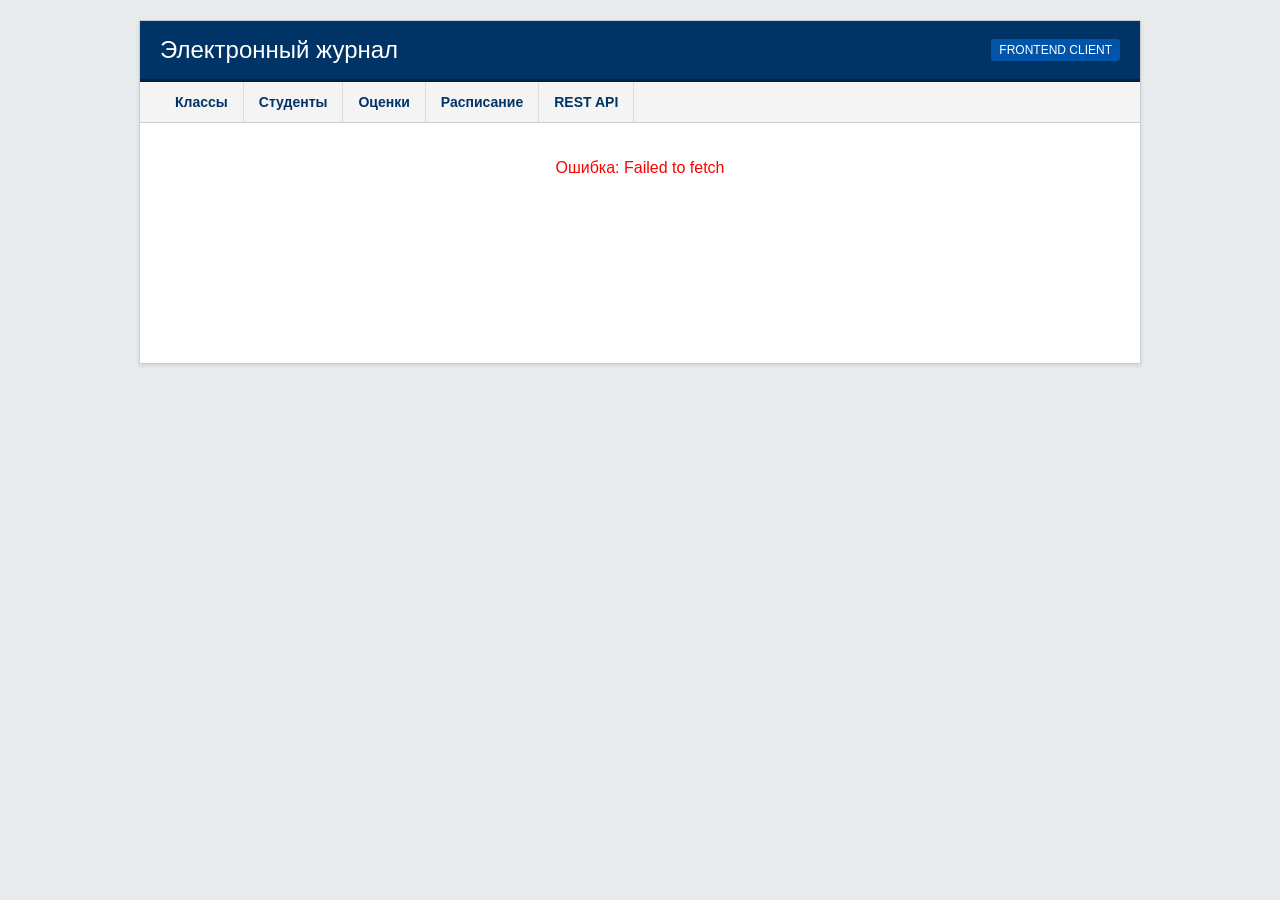
<file: frontend/index.html>
<!DOCTYPE html>
<html lang="ru">
<head>
    <meta charset="UTF-8">
    <title>Электронный журнал</title>
    <link rel="stylesheet" href="style.css">
</head>
<body>
    <div class="container">
        <header>
            <h1>Электронный журнал</h1>
            <span class="badge">Frontend Client</span>
        </header>
        
        <nav>
            <button onclick="loadData('classes')">Классы</button>
            <button onclick="loadData('students')">Студенты</button>
            <button onclick="loadData('grades')">Оценки</button>
            <button onclick="loadData('schedule')">Расписание</button>
            <a href="http://127.0.0.1:8000/api/" target="_blank" class="api-link">REST API</a>
        </nav>

        <main id="content">
            <p class="loading">Загрузка данных...</p>
        </main>
    </div>
    <script src="app.js"></script>
</body>
</html>
</file>
<file: frontend/style.css>
body {
    font-family: Arial, Helvetica, sans-serif;
    background-color: #e9ecef;
    margin: 0;
    padding: 0;
    color: #333;
}
.container {
    width: 90%;
    max-width: 1000px;
    margin: 20px auto;
    background-color: #fff;
    border: 1px solid #ccc;
    box-shadow: 0 2px 4px rgba(0,0,0,0.1);
}
header {
    background-color: #003366;
    color: white;
    padding: 15px 20px;
    border-bottom: 3px solid #002244;
    display: flex;
    justify-content: space-between;
    align-items: center;
}
header h1 {
    margin: 0;
    font-size: 24px;
    font-weight: normal;
}
.badge {
    background-color: #0055aa;
    padding: 4px 8px;
    border-radius: 3px;
    font-size: 12px;
    text-transform: uppercase;
}
nav {
    background-color: #f4f4f4;
    border-bottom: 1px solid #ccc;
    padding: 0 20px;
    display: flex;
}
nav button, .api-link {
    background: none;
    border: none;
    padding: 12px 15px;
    text-decoration: none;
    color: #003366;
    font-weight: bold;
    font-size: 14px;
    border-right: 1px solid #ddd;
    cursor: pointer;
    font-family: inherit;
}
nav button:hover, .api-link:hover {
    background-color: #e0e0e0;
}
main {
    padding: 20px;
    min-height: 200px;
}
h2 {
    color: #003366;
    border-bottom: 2px solid #003366;
    padding-bottom: 5px;
    margin-top: 0;
}
table {
    width: 100%;
    border-collapse: collapse;
    margin-bottom: 20px;
    font-size: 14px;
}
th, td {
    border: 1px solid #999;
    padding: 8px 12px;
    text-align: left;
}
th {
    background-color: #e0e0e0;
    color: #000;
    font-weight: bold;
}
tr:nth-child(even) {
    background-color: #f9f9f9;
}
.loading {
    text-align: center;
    color: #777;
}

.journal-container {
    overflow-x: auto;
    margin-top: 15px;
}

.journal-table {
    border-collapse: collapse;
    width: 100%;
    background-color: #fff;
    font-size: 13px;
}

.journal-table th, .journal-table td {
    border: 1px solid #ccc;
    padding: 8px;
    text-align: center;
    min-width: 40px;
}

.journal-table th:first-child, 
.journal-table td:first-child {
    position: sticky;
    left: 0;
    background-color: #f4f4f4;
    text-align: left;
    font-weight: bold;
    min-width: 150px;
    z-index: 10;
    border-right: 2px solid #999;
}

.journal-table th {
    background-color: #e0e0e0;
    font-weight: bold;
    color: #333;
}

.grade-cell {
    font-weight: bold;
    color: #fc0c0c; 
    font-size: 15px;
}

.journal-table tbody tr:nth-child(even) td:first-child {
    background-color: #e9e9e9;
}
.grade-badge {
    display: inline-block;
    padding: 3px 8px;
    border-radius: 4px;
    font-weight: bold;
    color: white;
    font-size: 14px;
}

.grade-5 {
    font-weight: bold;
    color: #00fd37; 
    font-size: 15px;
 } 
.grade-4 { 
    font-weight: bold;
    color: #73ff00; 
    font-size: 15px;
 } 
.grade-3 { font-weight: bold;
    color: #fa9702; 
    font-size: 15px; } 
.grade-2 { font-weight: bold;
    color: #fc0c0c; 
    font-size: 15px; }
</file>
